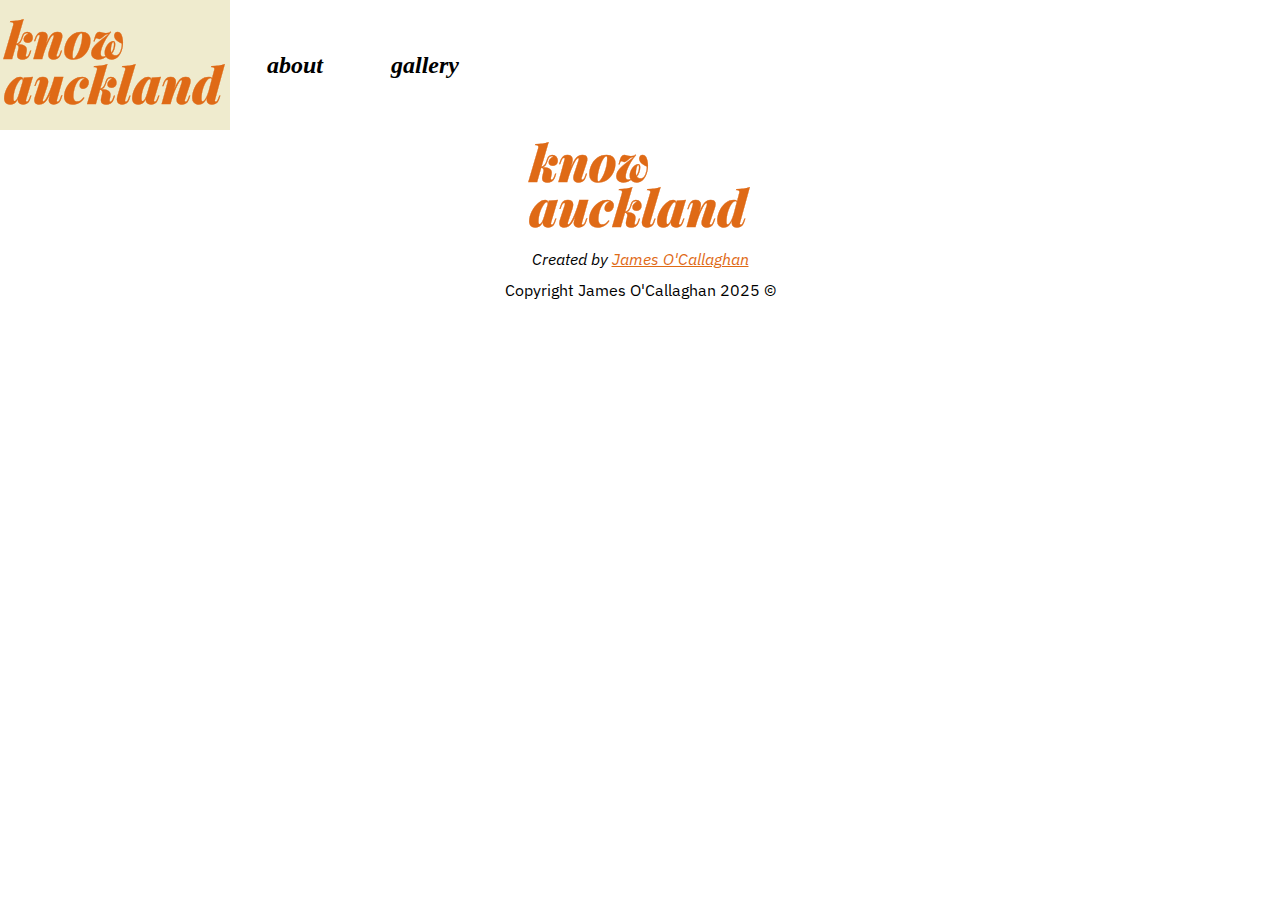
<file: Gallery Page v2.html>
<!DOCTYPE html>
<html lang = "en">
    <head>
        <meta charset = "UTF-8">
        <meta name = "viewport" content="width = device-width, initial-scale = 1.0">
        <title>
            know auckland
        </title>
        <link rel = "stylesheet" href = "CSS/CSS v2.css">
        <base target = "_blank"> <!--Ensures all links open in new tabs-->
    </head>
    <body>
        <nav>
            <a class = "logo-link-top" href = "Home Page v2.html"> <!--two classes in one element-->
                <img class = "logo" src = "Images & Graphics/Logo v4.png" alt = "'know auckland' as orange text on black background"> <!--are colours necessary to mention?-->
            </a>
            <a href = "About Page v2.html">
                about
            </a>
            <a class = "active" href = "Gallery Page v2.html">
                gallery
            </a>
        </nav>
        <main>
            <section class = "carousel">
                <!--carousel-->
            </section>
        </main>
        <footer>
            <a class = "logo-link" href = "Home Page v2.html">
                <img class = "logo" src = "Images & Graphics/Logo v4.png" alt = "'know auckland' as orange text on black background"> <!--are colours necessary to mention?-->
            </a>
            <address>
                Created by <a href = "mailto:james.ocallaghan@student.hhs.school.nz"> James O'Callaghan </a>
            </address>
            <span>
                Copyright James O'Callaghan 2025 ©
            </span>
        </footer>
    </body>
</html>
</file>
<file: CSS/CSS v2.css>
/* Importing fonts from Google Fonts - mention font licenses */
@import url('https://fonts.googleapis.com/css2?family=IBM+Plex+Sans:ital,wght@0,100..700;1,100..700&display=swap');
@import url('https://fonts.googleapis.com/css2?family=IBM+Plex+Serif:wght@500&display=swap');

/* UNIVERSAL styles */
body  {
    background-color: white;
    margin: 0px;
}

p, ol, footer  {
    font: normal 16px "IBM Plex Sans", sans-serif;
    color: black;
}

nav  {
    overflow: hidden;
    height: 130px;
    display: flex;
    flex-direction: row;
    align-items: center;
}

nav a  {
    text-decoration: none;
    color: black;
    font: italic bold 24px "Playfair Display", serif; /* mention font license */
    text-align: center;
    padding-top: 100%;
    padding-bottom: 100%;
    flex-basis: 130px;
}

nav a:hover  {
    background-color: #efebce;
}

.logo-link-top  {
    text-decoration: none;
    background-color: black;
}

main  {
    background-color: #efebce;
}

section h2  {
    font: 18px "IBM Plex Serif", serif;
    color: black;
}

footer  {
    background-color: white;
    height: 175px;
    display: flex;
    flex-direction: column;
    align-items: center;
    justify-content: space-around;
}

footer a  {
    text-decoration: underline;
    color: #df6a16;
}

/* HOME PAGE styles */

article header  {
    overflow: hidden;
    display: flex;
    flex-direction: row;
    align-items: center;
    justify-content: end;
    padding: 20px 20px;
}

article header img  {
    border-radius: 30px;
    flex-grow: 1;
}

.space  {
    padding-left: 20px;
}

article header h1  {
    flex-grow: 3;
    font: 30px "IBM Plex Sans", sans-serif;
}

.big-title  {
    font: 72px "IBM Plex Serif", serif;
}

/* Responsive design */
@media screen and (max-width: 1200px) and (min-width: 900px)  {
    .big-title  {
        font: 54px "IBM Plex Serif", serif;
    }
    article header img  {
        border-radius: 15px;
        flex-grow: 1;
    }
    article header h1  {
        flex-grow: 3;
        font: 24px "IBM Plex Sans", sans-serif;
    }
}

@media screen and (max-width: 899px)  {
    article header  {
        display: block;
        padding: 10px 10px;
    }

    .big-title  {
        font: 36px "IBM Plex Serif", serif;
        text-align: center;
    }

    .space {
        display: none;
    }

    article header img  {
        border-radius: 15px;
        flex-grow: 1;
        width: 40%;
        height: auto;
    }

    article header h1  {
        flex-grow: 0;
        font: 20px "IBM Plex Sans", sans-serif;
        text-align: center;
    }
}

/* ABOUT PAGE styles */

.about-page  {
    padding: 0px 0px;
}

.place-section  {
    display: grid;
    grid-template-columns: 1fr 1fr;
    grid-template-rows: auto auto;
    padding: 0px;
}

.place-section img  {
    grid-area: 1 / 2 / span 2 / span 1;
    justify-self: center;
    align-self: center;
    border-radius: 30px;
}

.purpose-section  {
    display: grid;
    grid-template-columns: 1fr 1fr;
    grid-template-rows: auto auto;
}

.purpose-section img  {
    grid-area: 1 / 1 / span 2 / span 1;
    justify-self: center;
    align-self: center;
    border-radius: 30px;
}

.place-section h1, .purpose-section h1  {
    font: 36px "IBM Plex Serif", serif;
}

.place-section p, .purpose-section p  {
    font: normal 16px "IBM Plex Sans", sans-serif;
    color: black;
    padding: 0px 20px 0px 0px;
    text-align: justify;
}

/* Responsive design */

/* GALLERY PAGE styles */

/* Responsive design */
</file>
